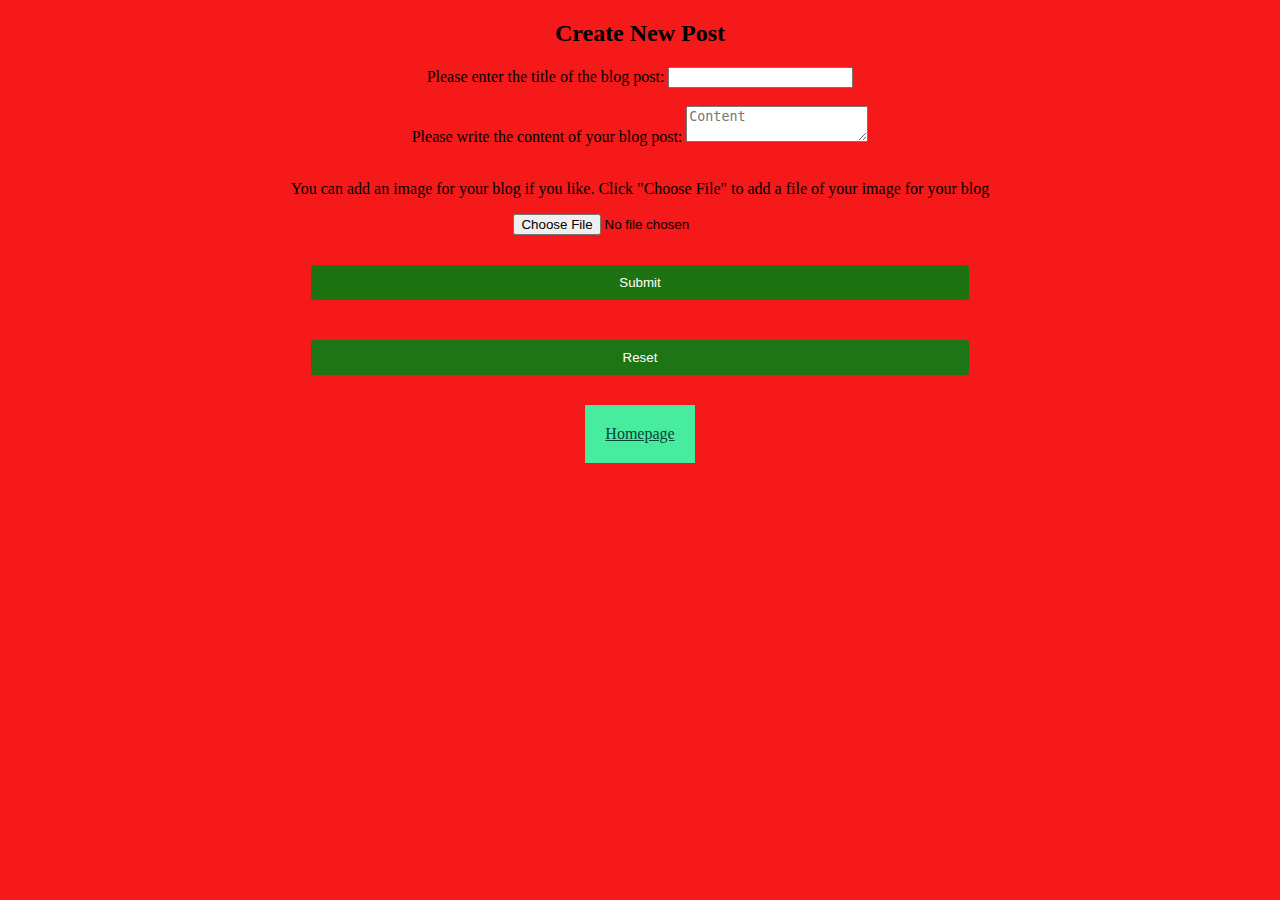
<file: new-post.html>
<!DOCTYPE html>
<html lang="en">
<head>
    <meta charset="UTF-8">
    <meta name="viewport" content="width=device-width, initial-scale=1.0">
    <title>Create Post</title>
    <link rel="stylesheet" href="styles.css">
    <script defer src="script.js"></script>
</head>
<body>
    <section id="contact">
        <h2>Create New Post</h2>
        <div class="form-container">
            <form id="formRegistration">
                <label for="name">Please enter the title of the blog post: </label>
                <input type="text" id="name" name="name">
                <span class="error" id="nameError"></span>
                <br>
                <br>
                
        
                <label for="username">Please write the content of your blog post: </label>
                <textarea id="username" placeholder="Content"></textarea>
                <span class="error" id="usernameError"></span>
                <br>
                <br>

                <p>You can add an image for your blog if you like. Click "Choose File" to add a file of your image for your blog</p>
                <input type="file" id="image" accept="image/*">
        
                <div class="flex-container">
                    <div class="flex-item"><input type="submit"></input></div>
                    <div class="flex-item"><input id="clear-btn" type="reset"></input></div>
                </div>
                <a href="index.html" class="button">Homepage</a>
            </form>
            <p id="successMessage" class="success"></p>
            <p id="clear"></p>
        
            </div>
    </section>
</body>
</html>
</file>
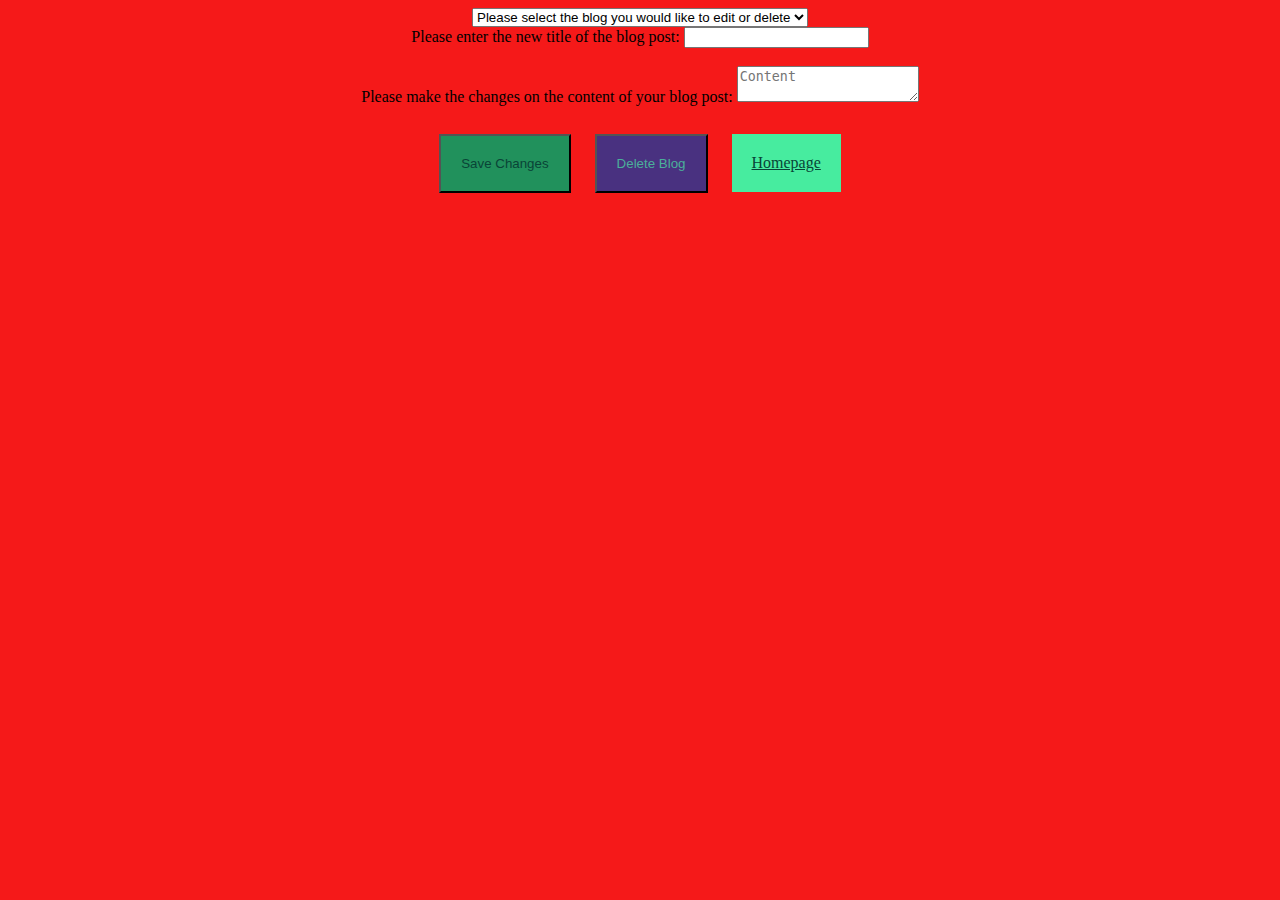
<file: post.html>
<!DOCTYPE html>
<html lang="en">
<head>
    <meta charset="UTF-8">
    <meta name="viewport" content="width=device-width, initial-scale=1.0">
    <title>Edit Blogs</title>
    <link rel="stylesheet" href="styles.css">
    <script defer src="edit.js"></script>
</head>
<body>
    <select id="saved-blogs">
        <option>Please select the blog you would like to edit or delete</option>
    </select>

    <form id="editor">
        <label for="name">Please enter the new title of the blog post: </label>
        <input type="text" id="name" name="name">
        <span class="error" id="nameError"></span>
        <br>
        <br>
        

        <label for="username">Please make the changes on the content of your blog post: </label>
        <textarea id="username" placeholder="Content"></textarea>
        <span class="error" id="usernameError"></span>
        <br>
        <br>

        <button type="submit">Save Changes</button>

        <button type="button" id="delete">Delete Blog</button>

        <a href="index.html" class="button">Homepage</a>
    </form>
</body>
</html>
</file>
<file: styles.css>
.button {
    display: inline-block;
    padding: 20px;
    color: rgb(9, 68, 55);
    margin: 10px;
    background: rgb(71, 236, 159);
}

.button:hover {
    background-color: rgb(15, 172, 93);
}

body {
    font-family: 'Times New Roman', Times, serif;
    background-color: rgb(245, 25, 25);
    text-align: center;
}

.home{
    width: 100%;
    padding: 20px;
    text-align: center;
    background-color: rgb(33, 224, 81);
    margin: auto;
    justify-content: center;
}

.img-container{
    display: flex;
    justify-content: center;
    padding: 20px;
}

input[type="submit"]{
    background-color: rgb(29, 114, 18);
    color: white;
    padding: 10px;
    border: none;
    border-radius: 3px;
    cursor: pointer;
    width: 100%;
}

input[type="submit"]:hover{
    background-color: rgb(121, 177, 49);
    transform: scale(1.04);
}

input[type="reset"]{
    background-color: rgb(29, 117, 21);
    color: white;
    padding: 10px;
    border: none;
    border-radius: 3px;
    cursor: pointer;
    width: 100%;
}

input[type="reset"]:hover{
    background-color: rgb(121, 177, 49);
    transform: scale(1.04);
}

.flex-container{
    display: flex;
    flex-direction: column;
    justify-content: space-evenly;
    margin-top: 10px;
}

.flex-item{
    padding: 20px;
    width: 50px 100%;
    text-align: center;
}

.form-container{
    display: flex;
    justify-content: center;
    margin: 20px;
}

button[type="submit"] {
    display: inline-block;
    padding: 20px;
    color: rgb(9, 68, 55);
    margin: 10px;
    background: rgb(33, 145, 92);
}

button[type="submit"]:hover{
    background-color: rgb(47, 153, 83);
    transform: scale(1.04);
}

button[type="button"] {
    display: inline-block;
    padding: 20px;
    color: rgb(75, 175, 154);
    margin: 10px;
    background: rgb(73, 49, 128);
}

button[type="button"]:hover{
    background-color: rgb(75, 87, 155);
    transform: scale(1.04);
}

/* Media Queries for Mobile Devices */
@media only screen and (max-width: 600px) {
    header, footer, body {
        padding: 10px;
    }

    nav ul li {
        display: block;
        text-align: center;
        margin: 5px 0;
    }

    section {
        padding: 10px;
        margin: 10px;
    }
}
</file>
